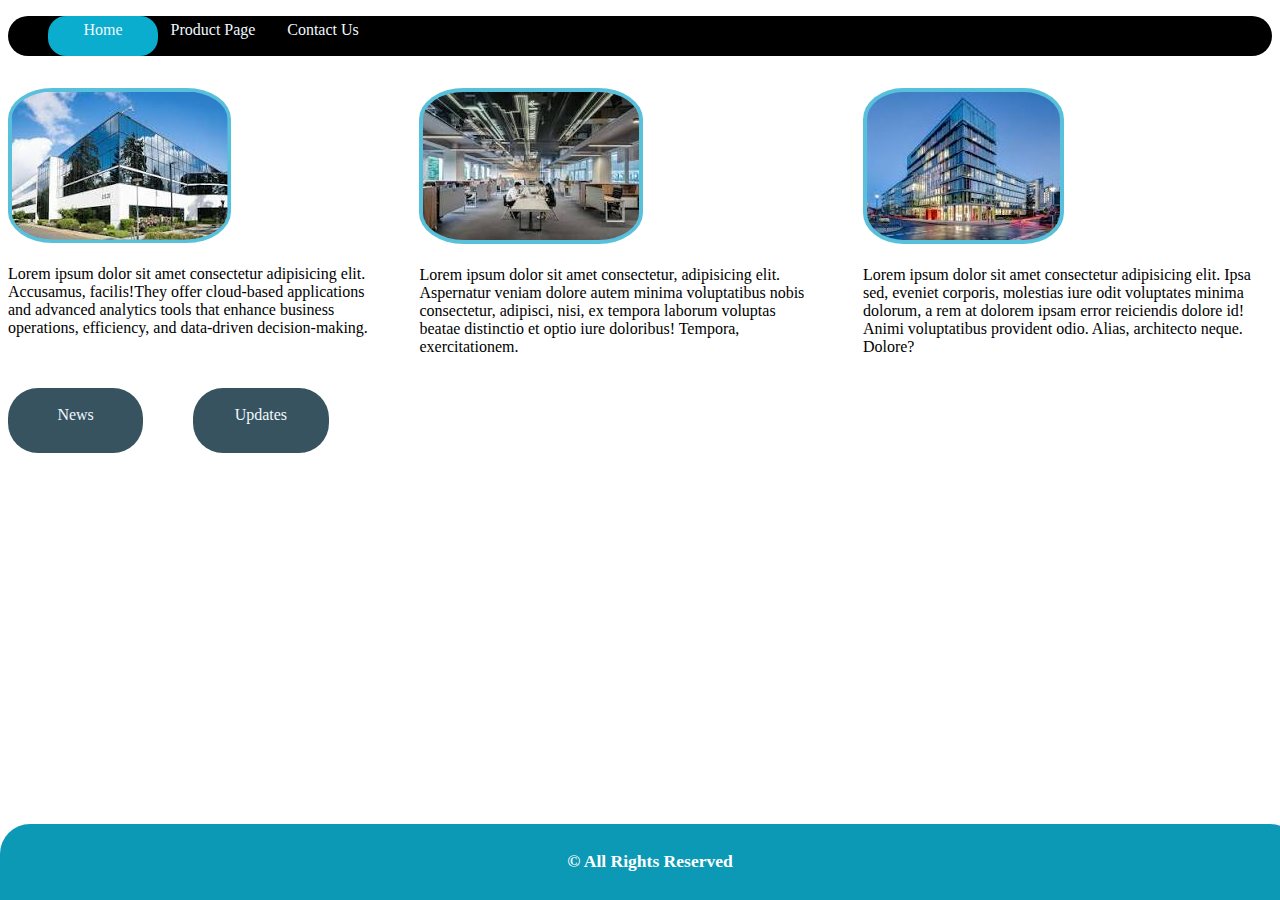
<file: index.html>
<!DOCTYPE html>
<html lang="en">
<head>
    <meta charset="UTF-8">
    <meta name="viewport" content="width=device-width, initial-scale=1.0">
    <title>Document</title>
    <link rel="stylesheet" href="index.css">
    <link rel="stylesheet" href="type1pic.css">
    <link rel="stylesheet" href="font1.css">

</head>
<body>
    <!-- Name:K.M.Tanvir
    ID: 2220778 -->



    <!-- for nav bar -->

    <header>
        <ul>
            <li><a class="active" href="/index.html">Home</a></li>
            <li><a href="/products_page.html">Product Page</a></li>
            <li><a href="/contact_us.html">Contact Us</a></li>
        </ul>
    </header>


    <div class="flex"> 
        <p>
            <img class="type1" src="/pics/p1.jpeg" alt="">
            

            <br><br>
            Lorem ipsum dolor sit amet consectetur adipisicing elit. Accusamus, facilis!They offer cloud-based applications and advanced analytics tools that enhance business operations, efficiency, and data-driven decision-making.

        </p>

        <p>
            <img class="type1" src="/pics/p2.jpeg" alt="">

            <br><br>
            Lorem ipsum dolor sit amet consectetur, adipisicing elit. Aspernatur veniam dolore autem minima voluptatibus nobis consectetur, adipisci, nisi, ex tempora laborum voluptas beatae distinctio et optio iure doloribus! Tempora, exercitationem.
        </p>

        <p>
            <img class="type1" src="/pics/p3.jpeg" alt="">
            <br><br>

            Lorem ipsum dolor sit amet consectetur adipisicing elit. Ipsa sed, eveniet corporis, molestias iure odit voluptates minima dolorum, a rem at dolorem ipsam error reiciendis dolore id! Animi voluptatibus provident odio. Alias, architecto neque. Dolore?

        </p>
    </div>


    <div class="flex2">
        <p class="box"> <a href="https://www.prothomalo.com" target="_blank">News</a></p> 
        <p class="box"><a href="https://www.google.com" target="_blank">Updates</a></p>


    </div>
<br><br><br>

    <footer>
        <h3>&copy; All Rights Reserved</h3>
    </footer>
</body>
</html>
</file>
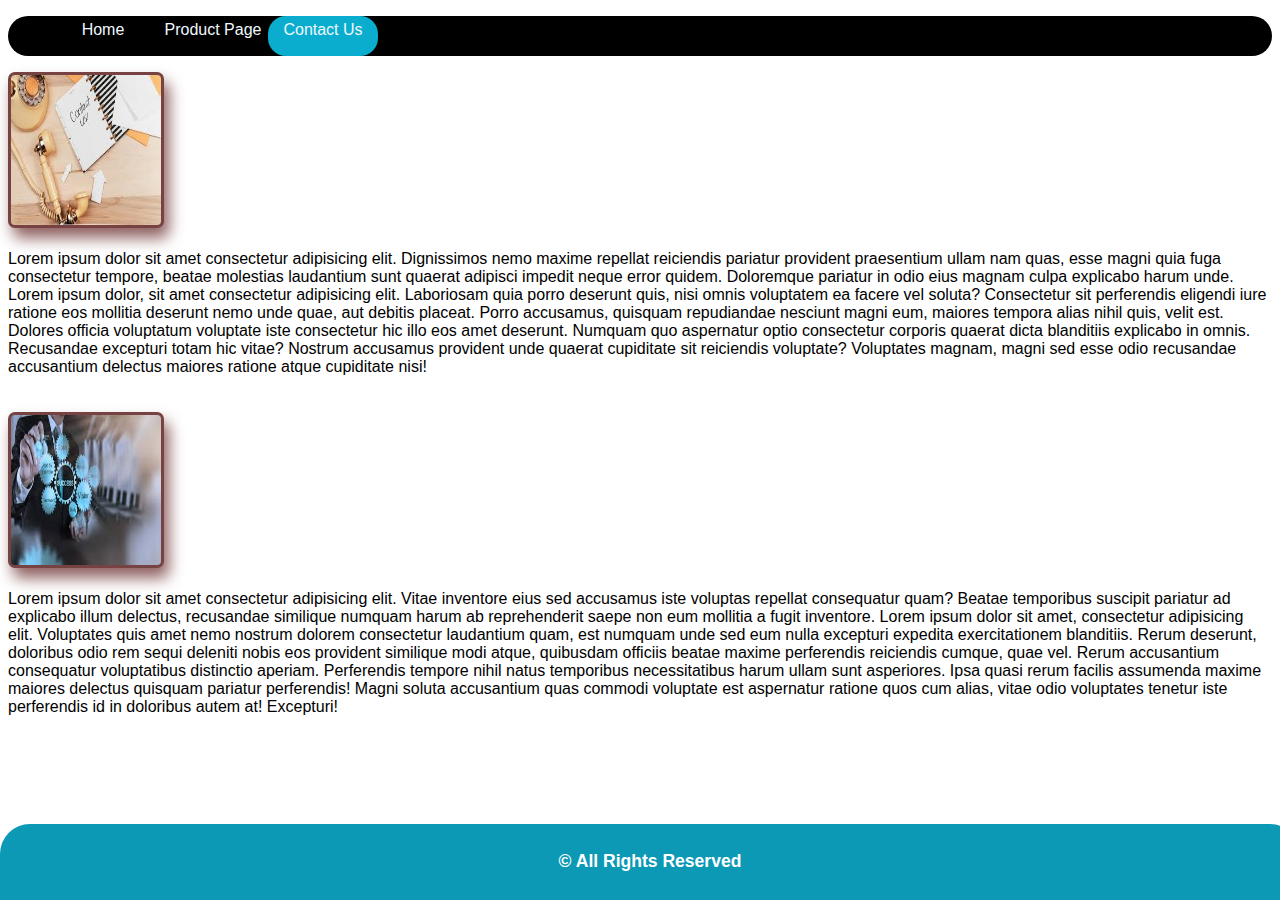
<file: contact_us.html>
<!DOCTYPE html>
<html lang="en">
<head>
    <meta charset="UTF-8">
    <meta name="viewport" content="width=device-width, initial-scale=1.0">
    <title>Document</title>
    <link rel="stylesheet" href="index.css">
    <link rel="stylesheet" href="type3pic.css">
    <link rel="stylesheet" href="font2.css">
</head>
<body>
    <!-- Name:K.M.Tanvir
    ID: 2220778 -->

        <!-- for nav bar -->

    <header>
        <ul>
            <li><a href="/index.html">Home</a></li>
            <li><a href="/products_page.html">Product Page</a></li>
            <li><a class="active" href="/contact_us.html">Contact Us</a></li>
        </ul>
    </header>

    <img class="type3" src="/pics/p7.jpeg" alt="">
    <br><br>
    Lorem ipsum dolor sit amet consectetur adipisicing elit. Dignissimos nemo maxime repellat reiciendis pariatur provident praesentium ullam nam quas, esse magni quia fuga consectetur tempore, beatae molestias laudantium sunt quaerat adipisci impedit neque error quidem. Doloremque pariatur in odio eius magnam culpa explicabo harum unde. Lorem ipsum dolor, sit amet consectetur adipisicing elit. Laboriosam quia porro deserunt quis, nisi omnis voluptatem ea facere vel soluta? Consectetur sit perferendis eligendi iure ratione eos mollitia deserunt nemo unde quae, aut debitis placeat. Porro accusamus, quisquam repudiandae nesciunt magni eum, maiores tempora alias nihil quis, velit est. Dolores officia voluptatum voluptate iste consectetur hic illo eos amet deserunt. Numquam quo aspernatur optio consectetur corporis quaerat dicta blanditiis explicabo in omnis. Recusandae excepturi totam hic vitae? Nostrum accusamus provident unde quaerat cupiditate sit reiciendis voluptate? Voluptates magnam, magni sed esse odio recusandae accusantium delectus maiores ratione atque cupiditate nisi!
    <br><br><br>

    <img class="type3" src="/pics/p10.jpeg" alt="">
    <br><br>
    Lorem ipsum dolor sit amet consectetur adipisicing elit. Vitae inventore eius sed accusamus iste voluptas repellat consequatur quam? Beatae temporibus suscipit pariatur ad explicabo illum delectus, recusandae similique numquam harum ab reprehenderit saepe non eum mollitia a fugit inventore. Lorem ipsum dolor sit amet, consectetur adipisicing elit. Voluptates quis amet nemo nostrum dolorem consectetur laudantium quam, est numquam unde sed eum nulla excepturi expedita exercitationem blanditiis. Rerum deserunt, doloribus odio rem sequi deleniti nobis eos provident similique modi atque, quibusdam officiis beatae maxime perferendis reiciendis cumque, quae vel. Rerum accusantium consequatur voluptatibus distinctio aperiam. Perferendis tempore nihil natus temporibus necessitatibus harum ullam sunt asperiores. Ipsa quasi rerum facilis assumenda maxime maiores delectus quisquam pariatur perferendis! Magni soluta accusantium quas commodi voluptate est aspernatur ratione quos cum alias, vitae odio voluptates tenetur iste perferendis id in doloribus autem at! Excepturi!












    <br><br><br>
    <footer>
        <h3>&copy; All Rights Reserved</h3>
    </footer>
</body>
</html>
</file>
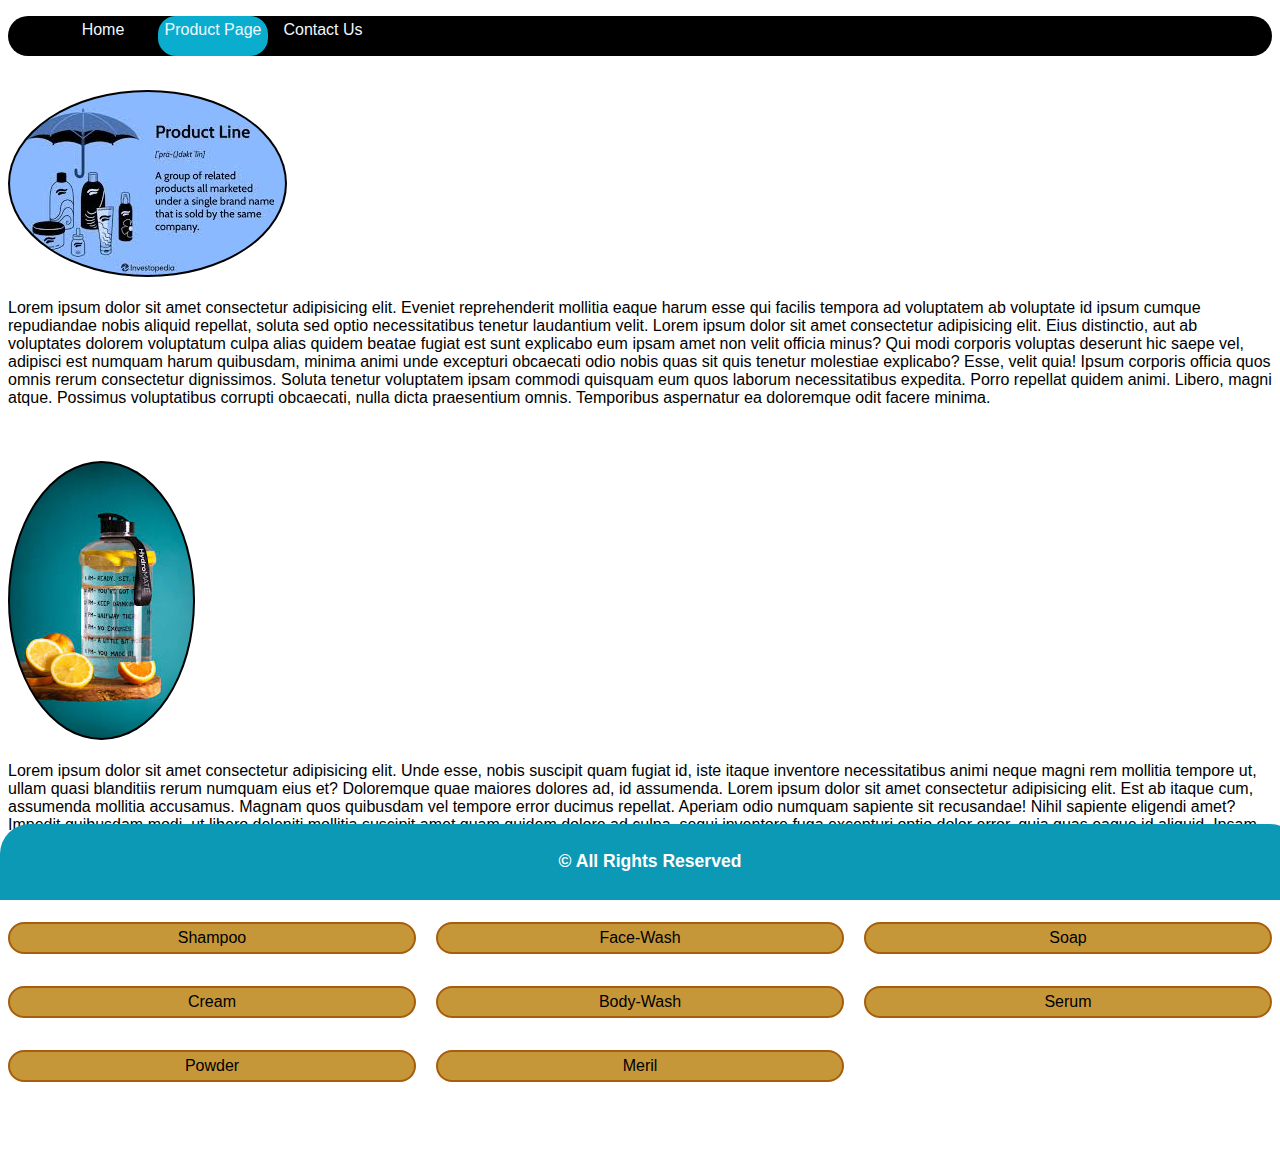
<file: products_page.html>
<!DOCTYPE html>
<html lang="en">
<head>
    <meta charset="UTF-8">
    <meta name="viewport" content="width=device-width, initial-scale=1.0">
    <title>Document</title>
    <link rel="stylesheet" href="index.css">
    <link rel="stylesheet" href="type2pic.css">

    <link rel="stylesheet" href="font2.css">
</head>
<body>
    <!-- Name:K.M.Tanvir
    ID: 2220778 -->

        <!-- for nav bar -->

        <header>
            <ul>
                <li><a href="/index.html">Home</a></li>
                <li><a class="active" href="/products_page.html">Product Page</a></li>
                <li><a href="/contact_us.html">Contact Us</a></li>
            </ul>

        </header>

        <br>

        <img class="type2" src="/pics/p4.jpeg" alt="">
        <br><br>

        Lorem ipsum dolor sit amet consectetur adipisicing elit. Eveniet reprehenderit mollitia eaque harum esse qui facilis tempora ad voluptatem ab voluptate id ipsum cumque repudiandae nobis aliquid repellat, soluta sed optio necessitatibus tenetur laudantium velit. Lorem ipsum dolor sit amet consectetur adipisicing elit. Eius distinctio, aut ab voluptates dolorem voluptatum culpa alias quidem beatae fugiat est sunt explicabo eum ipsam amet non velit officia minus? Qui modi corporis voluptas deserunt hic saepe vel, adipisci est numquam harum quibusdam, minima animi unde excepturi obcaecati odio nobis quas sit quis tenetur molestiae explicabo? Esse, velit quia! Ipsum corporis officia quos omnis rerum consectetur dignissimos. Soluta tenetur voluptatem ipsam commodi quisquam eum quos laborum necessitatibus expedita. Porro repellat quidem animi. Libero, magni atque. Possimus voluptatibus corrupti obcaecati, nulla dicta praesentium omnis. Temporibus aspernatur ea doloremque odit facere minima.

        <br><br><br><br>

        <img class="type2" src="/pics/p5.jpeg" alt="">

        <br><br>

        Lorem ipsum dolor sit amet consectetur adipisicing elit. Unde esse, nobis suscipit quam fugiat id, iste itaque inventore necessitatibus animi neque magni rem mollitia tempore ut, ullam quasi blanditiis rerum numquam eius et? Doloremque quae maiores dolores ad, id assumenda. Lorem ipsum dolor sit amet consectetur adipisicing elit. Est ab itaque cum, assumenda mollitia accusamus. Magnam quos quibusdam vel tempore error ducimus repellat. Aperiam odio numquam sapiente sit recusandae! Nihil sapiente eligendi amet? Impedit quibusdam modi, ut libero deleniti mollitia suscipit amet quam quidem dolore ad culpa, sequi inventore fuga excepturi optio dolor error, quia quas eaque id aliquid. Ipsam vel fuga distinctio, quod voluptates assumenda reprehenderit sint illum illo aliquam? Officia sint quod animi. Praesentium similique tenetur dolores optio minus error nulla et. Quia atque est in et, id quae sed velit autem facilis aut repudiandae illum dolore voluptas?

        <br><br><br>

        <div class="grid">

            <p class="gr">Shampoo</p>
            <p class="gr">Face-Wash</p>
            <p class="gr">Soap</p>
            <p class="gr">Cream</p>
            <p class="gr">Body-Wash</p>
            <p class="gr">Serum</p>
            <p class="gr">Powder</p>
            <p class="gr">Meril</p>

        </div>



        <br><br><br>
        <footer>
            <h3>&copy; All Rights Reserved</h3>
        </footer>



        
</body>
</html>
</file>
<file: index.css>
li{
    float: left;
}

ul{

    overflow: hidden;
    list-style-type: none;
    background-color: black;
    border-radius: 30px;

}

a{

    display: block;
    height: 30px;
    width: 100px;
    color: aliceblue;
    text-align: center;
    border-radius: 18px;
    padding: 5px;
    text-decoration: none;
    

}
a:hover{

    background-color: rgb(48, 142, 150);
}

.active{

    background-color: rgb(10, 173, 205);
}

footer {
    position: fixed;
    bottom: 0;
    left: 0;
    right: 0;
    text-align: center;
    font-size: 15px;
    padding: 10px;
    background-color: rgb(11, 153, 181);
    color: #fff;
    width: 100%;
    border-radius: 30px 30px 0 0;
}
</file>
<file: type1pic.css>
.type1{

    border-radius: 20%;
    padding: 1%;
    background-color: rgb(88, 192, 218);

}
.type1:hover{
    zoom: 101%;
}

.flex{
    display: flex;
    column-gap: 50px;
}

.flex2{
    display:flex;
    column-gap: 50px;
}

.box{
    display: box;
    height: auto;
    width: auto;
    background-color: rgb(54, 83, 95);
    padding: 1%;
    text-align: center;
    border-radius: 30px;
}
.box:hover{
    zoom: 101%;
}
</file>
<file: font1.css>
body {
    font-family: 'Times New Roman', Georgia, Times, serif;
}
</file>
<file: type3pic.css>
.type3{

    height: 150px;
    width: 150px;
    padding: 3px;
    background-color: rgb(119, 66, 66);
    border-radius: 7px;
    box-shadow: 5px 10px 15px rgb(143, 96, 96);
}
</file>
<file: font2.css>
body {
    font-family: 'Franklin Gothic Medium', 'Arial Narrow', Arial, sans-serif;
}
</file>
<file: type2pic.css>
.type2{

    border-radius: 50%;

    padding: 2px;
    background-color: rgb(0, 0, 0);

}

.type2:hover {
    box-shadow: 20px 50px 150px rgb(197, 111, 0);
    zoom: 101%;
}

.grid{
    display: grid;
    grid-template-columns: 1fr 1fr 1fr;
    column-gap: 20px;
    
}

.gr {
    display: block;
    background-color: rgb(198, 151, 57);
    border: 2px solid rgb(166, 94, 12);
    text-align: center;
    padding: 5px;
    border-radius: 20px;

}
</file>
